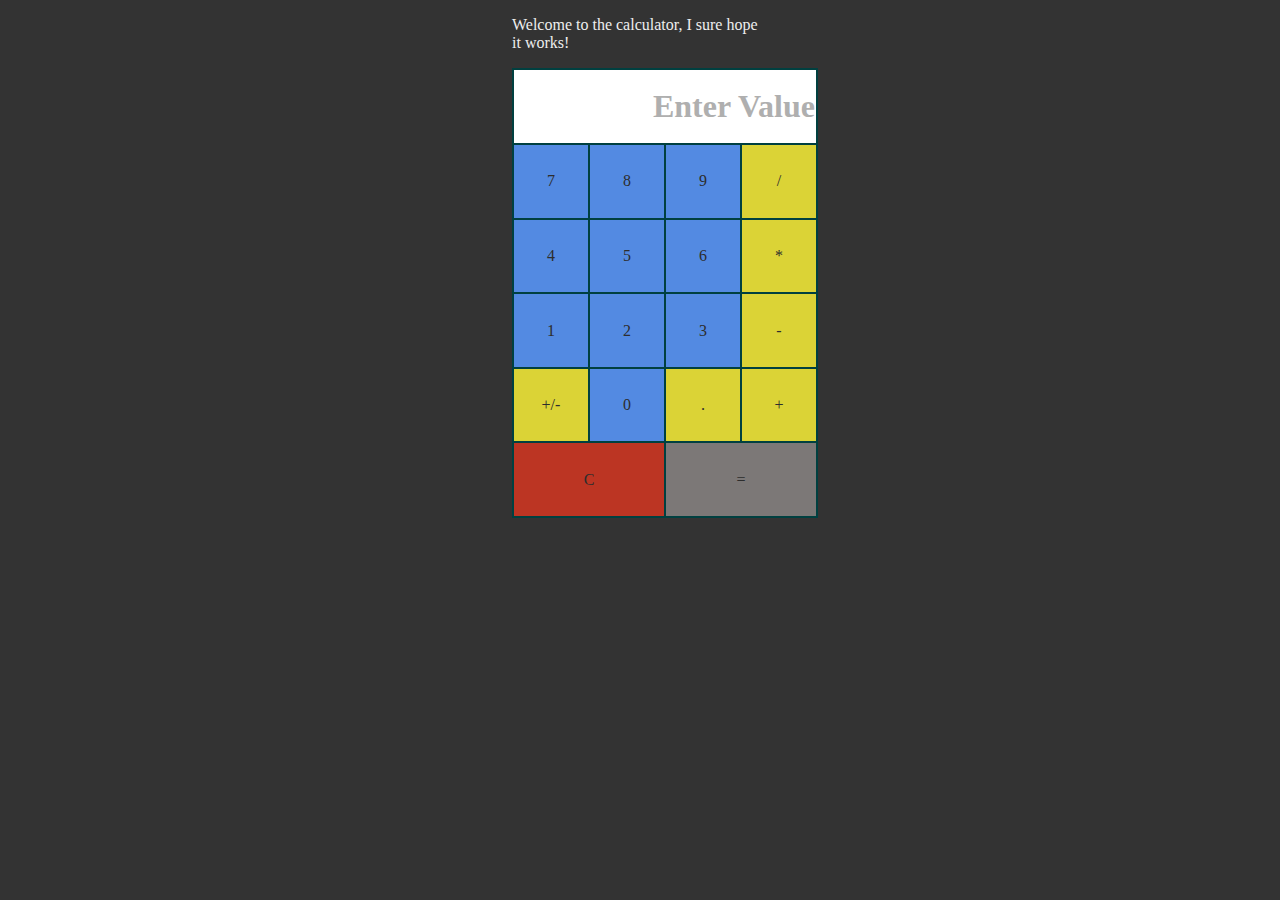
<file: calculator/index.html>
<!Doctype html>
<html>

	<head>
		<title>Calculator</title>
		<link href="css/styles.css" type="text/css" rel="stylesheet" />
	</head>
	
	<body>
		<p>
			Welcome to the calculator, I sure hope it works!
		</p>
		<table id="calc">
			<tr><th id="calcOut" colspan="4">Enter Value</th></tr>
			<tr>
				<td onclick="addToString('7')" class="numButton" id="button7">7</td>
				<td onclick="addToString('8')" class="numButton" id="button8">8</td>
				<td onclick="addToString('9')" class="numButton" id="button9">9</td>
				<td onclick="addOperator('/')" class="button" id="buttonDiv">/</td>
			</tr>
			<tr>
				<td onclick="addToString('4')" class="numButton" id="button4">4</td>
				<td onclick="addToString('5')" class="numButton" id="button5">5</td>
				<td onclick="addToString('6')" class="numButton" id="button6">6</td>
				<td onclick="addOperator('*')" class="button" id="buttonMult">*</td>
			</tr>
			<tr>
				<td onclick="addToString('1')" class="numButton" id="button1">1</td>
				<td onclick="addToString('2')" class="numButton" id="button2">2</td>
				<td onclick="addToString('3')" class="numButton" id="button3">3</td>
				<td onclick="addOperator('-')" class="button" id="buttonSub">-</td>
			</tr>
			<tr>
				<td onclick="flipSign()"class="button" id="buttonSFlip">+/-</td>
				<td onclick="addToString('0')" class="numButton" id="button0">0</td>
				<td onclick="addToString('.')" class="button" id="buttonDec">.</td>
				<td onclick="addOperator('+')" class="button" id="buttonAdd">+</td>
			</tr>
			<tr>
				<td onclick="clearString()" id="buttonClear" colspan="2">C</td>
				<td onclick="equate()"id="buttonEq" colspan="2">=</td>
			</tr>
		</table>
		
		<script>
			var calcString = "";
			var prevNum = "";
			var operator = "";
			var isNewEq = true;
			
			function addToString(str){
				if(isNewEq !== false && calcString.length <= 15){
					if(str !== "."){
					calcString = calcString + str;
					setOut();
					}
					else if (str === "." && calcString.indexOf(".") === -1){
						calcString = calcString + str;
						setOut();
					}
				}
			}
			function addOperator(oper){
				if(operator === "" && (calcString !== "" || isNewEq === false) && calcString !== "."){
					operator = oper;
					if(isNewEq === true){
					prevNum = calcString;}
					calcString = "";
					isNewEq = true;
					setOut();
				}
				else if (operator !== "" && calcString === "" && calcString !== "."){
					operator = oper;
					isNewEq = true;
					setOut();
				}
			}
			function setOut(){
				document.getElementById("calcOut").innerHTML = prevNum + 
					" " + operator + " " + calcString;
			}
			function clearString(){
				document.getElementById("calcOut").innerHTML = "Enter Value";
				calcString = "";
				operator = "";
				prevNum = "";
				isNewEq = true;
			}
			function flipSign(){
				if(calcString !== ""){
					calcString = calcString * -1;
					setOut();
				}
			}
			function equate(){
				var num1, num2, equated;
				if(calcString !== "" && operator !== "" && prevNum !== "" && calcString !== "."){
					num1 = Math.round(+prevNum * 1000000) / 1000000;
					num2 = Math.round(+calcString * 1000000) / 1000000;
					if(operator === "/"){
						equated = +num1 / +num2;
					}
					else if(operator === "*"){
						equated = +num1 * +num2;
					}
					else if(operator === "-"){
						equated = +num1 - +num2;
					}
					else if(operator === "+"){
						equated = +num1 + +num2;
					}
					calcString = "";
					operator = "";
					prevNum = equated;
					isNewEq = false;
					setOut();
				}
			}
		</script>
</html>
</file>
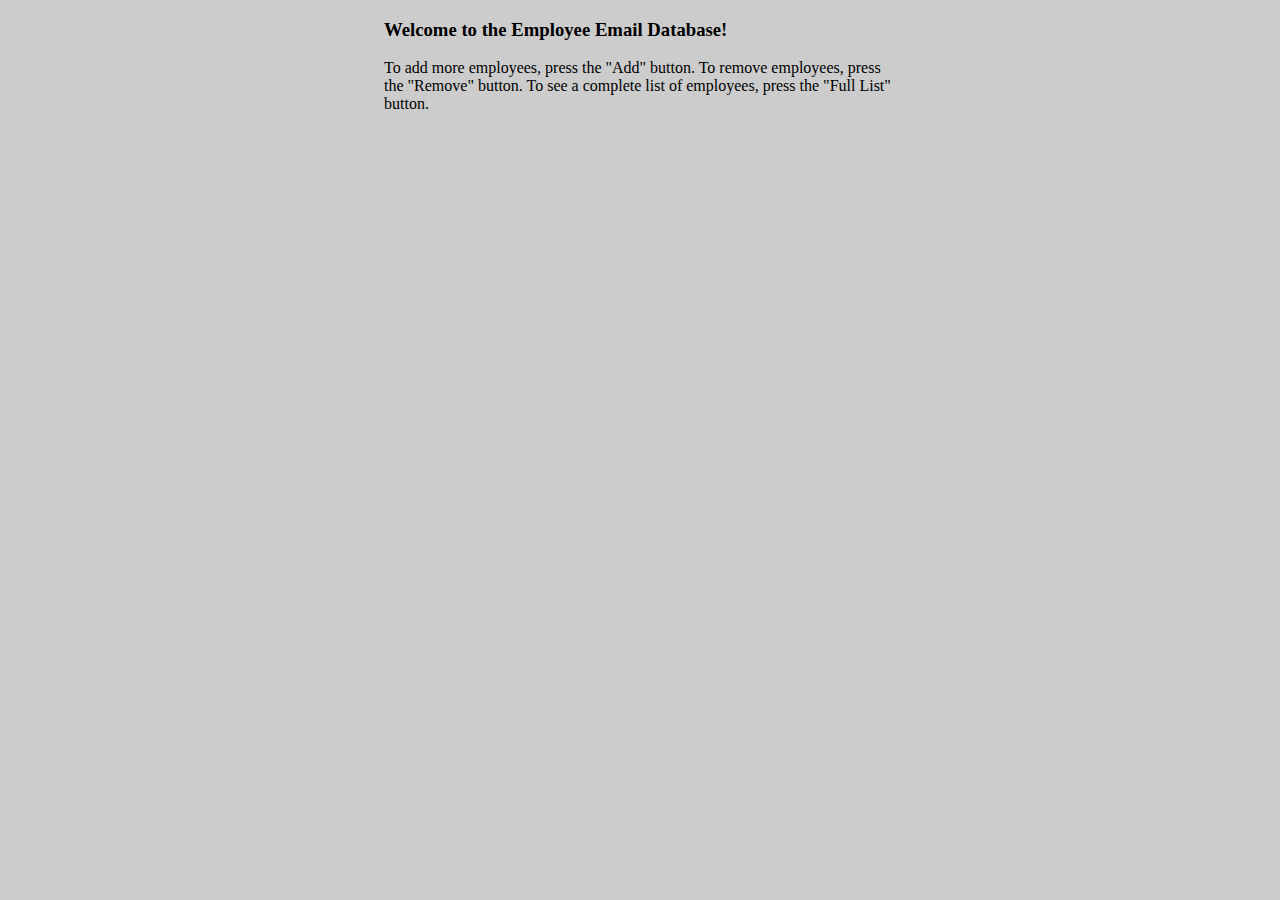
<file: employeeEmail/index.html>
<!Doctype html>
<html>
	<head>
		<title>Employee Email Home</title>
		<link href="css/styles.css" type="text/css" rel="stylesheet" />
	</head>
	<body>
		<div id="burgerBun">
			<h3 id="welcome">
				Welcome to the Employee Email Database!
			</h3>
			<p>
				To add more employees, press the "Add" button.  To remove employees, 
				press the "Remove" button.  To see a complete list of employees, 
				press the "Full List" button.
			</p>
		</div>
		
	</body>
</html>
</file>
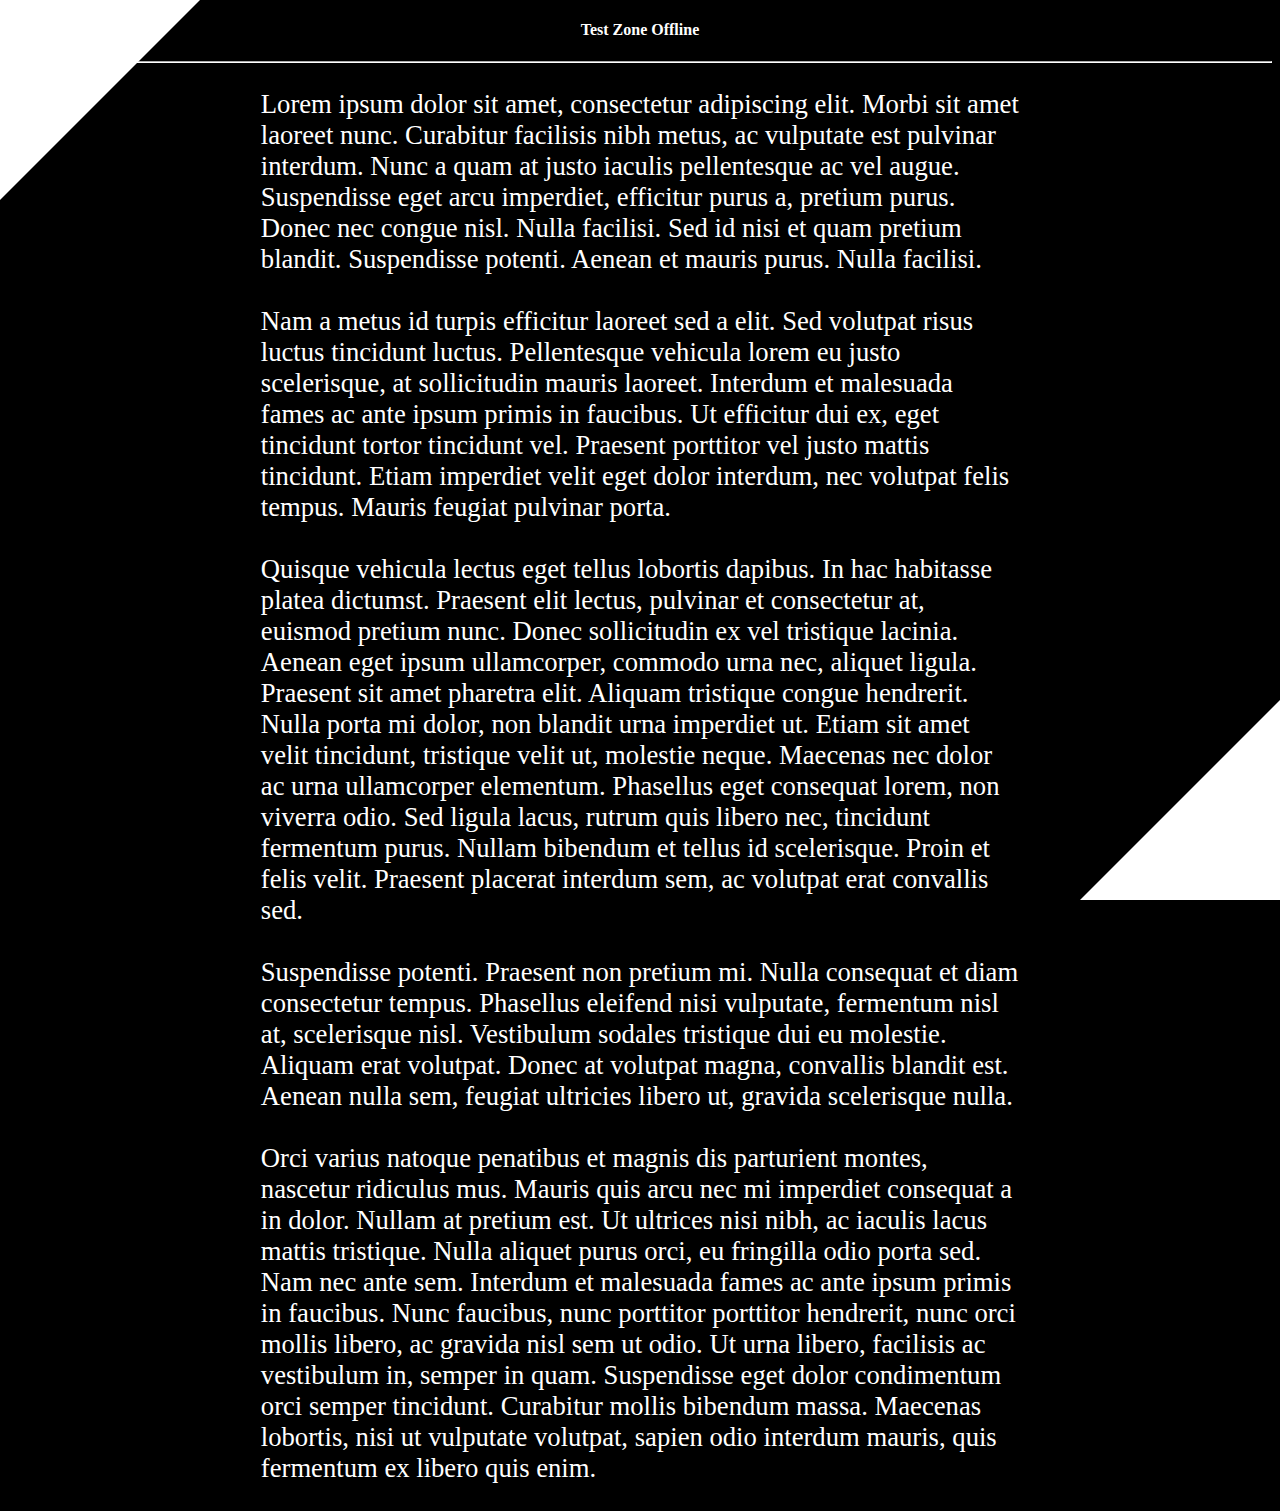
<file: thingsThatWontWork/index.html>
<!Doctype html>
<html>
	<head>
		<title>Things That Won't Work</title>
		<link href="css/styles.css" type="text/css" rel="stylesheet" />
	</head>
	<body>
		<h4 id="testZone">Test Zone Offline</h4>
		<hr />
		<div class="baseOffset">
		<p>
			Lorem ipsum dolor sit amet, consectetur adipiscing elit. 
			Morbi sit amet laoreet nunc. Curabitur facilisis nibh metus,
			ac vulputate est pulvinar interdum. Nunc a quam at justo
			iaculis pellentesque ac vel augue. Suspendisse eget arcu
			imperdiet, efficitur purus a, pretium purus. Donec nec 
			congue nisl. Nulla facilisi. Sed id nisi et quam pretium 
			blandit. Suspendisse potenti. Aenean et mauris purus. 
			Nulla facilisi.
			<br />
			<br />
			Nam a metus id turpis efficitur laoreet sed a elit. 
			Sed volutpat risus luctus tincidunt luctus. Pellentesque
			vehicula lorem eu justo scelerisque, at sollicitudin 
			mauris laoreet. Interdum et malesuada fames ac ante ipsum
			primis in faucibus. Ut efficitur dui ex, eget tincidunt
			tortor tincidunt vel. Praesent porttitor vel justo mattis
			tincidunt. Etiam imperdiet velit eget dolor interdum, 
			nec volutpat felis tempus. Mauris feugiat pulvinar porta.
			<br />
			<br />
			Quisque vehicula lectus eget tellus lobortis dapibus. 
			In hac habitasse platea dictumst. Praesent elit lectus,
			pulvinar et consectetur at, euismod pretium nunc. Donec
			sollicitudin ex vel tristique lacinia. Aenean eget ipsum
			ullamcorper, commodo urna nec, aliquet ligula. Praesent 
			sit amet pharetra elit. Aliquam tristique congue hendrerit.
			Nulla porta mi dolor, non blandit urna imperdiet ut. Etiam
			sit amet velit tincidunt, tristique velit ut, molestie neque.
			Maecenas nec dolor ac urna ullamcorper elementum. Phasellus
			eget consequat lorem, non viverra odio. Sed ligula lacus,
			rutrum quis libero nec, tincidunt fermentum purus. Nullam
			bibendum et tellus id scelerisque. Proin et felis velit. 
			Praesent placerat interdum sem, ac volutpat erat convallis 
			sed.
			<br />
			<br />
			Suspendisse potenti. Praesent non pretium mi. Nulla 
			consequat et diam consectetur tempus. Phasellus eleifend 
			nisi vulputate, fermentum nisl at, scelerisque nisl. 
			Vestibulum sodales tristique dui eu molestie. Aliquam erat
			volutpat. Donec at volutpat magna, convallis blandit est.
			Aenean nulla sem, feugiat ultricies libero ut, gravida 
			scelerisque nulla.
			<br />
			<br />
			Orci varius natoque penatibus et magnis dis parturient 
			montes, nascetur ridiculus mus. Mauris quis arcu nec mi
			imperdiet consequat a in dolor. Nullam at pretium est. Ut 
			ultrices nisi nibh, ac iaculis lacus mattis tristique. Nulla
			aliquet purus orci, eu fringilla odio porta sed. Nam nec ante
			sem. Interdum et malesuada fames ac ante ipsum primis in 
			faucibus. Nunc faucibus, nunc porttitor porttitor hendrerit,
			nunc orci mollis libero, ac gravida nisl sem ut odio. Ut urna
			libero, facilisis ac vestibulum in, semper in quam. Suspendisse
			eget dolor condimentum orci semper tincidunt. Curabitur mollis
			bibendum massa. Maecenas lobortis, nisi ut vulputate volutpat,
			sapien odio interdum mauris, quis fermentum ex libero quis enim.
		</p>
		</div>
		<div id="topTriangle"></div>
		<div id="bottomTriangle"></div>
	</body>
	
	<script>
			
			window.addEventListener("scroll", function(){
				var scrollTop, w = window, d = document;
				var scrollTop = w.pageYOffset || (d.documentElement || d.body.parentNode || d.body).scrollTop;
				document.getElementById("testZone").innerHTML = Math.round(scrollTop);
				if( scrollTop >= 0 && scrollTop < 60){
					document.getElementById("topTriangle").style.top = (0 - Math.round(scrollTop)) + "px";
					document.getElementById("topTriangle").style.left = (0 - Math.round(scrollTop)) + "px";
					document.getElementById("bottomTriangle").style.bottom = (0 - Math.round(scrollTop)) + "px";
					document.getElementById("bottomTriangle").style.right = (0 - Math.round(scrollTop)) + "px";
				}
				else if( scrollTop >= 60){
				
				}
			}, false)
			
		</script>
</html>
</file>
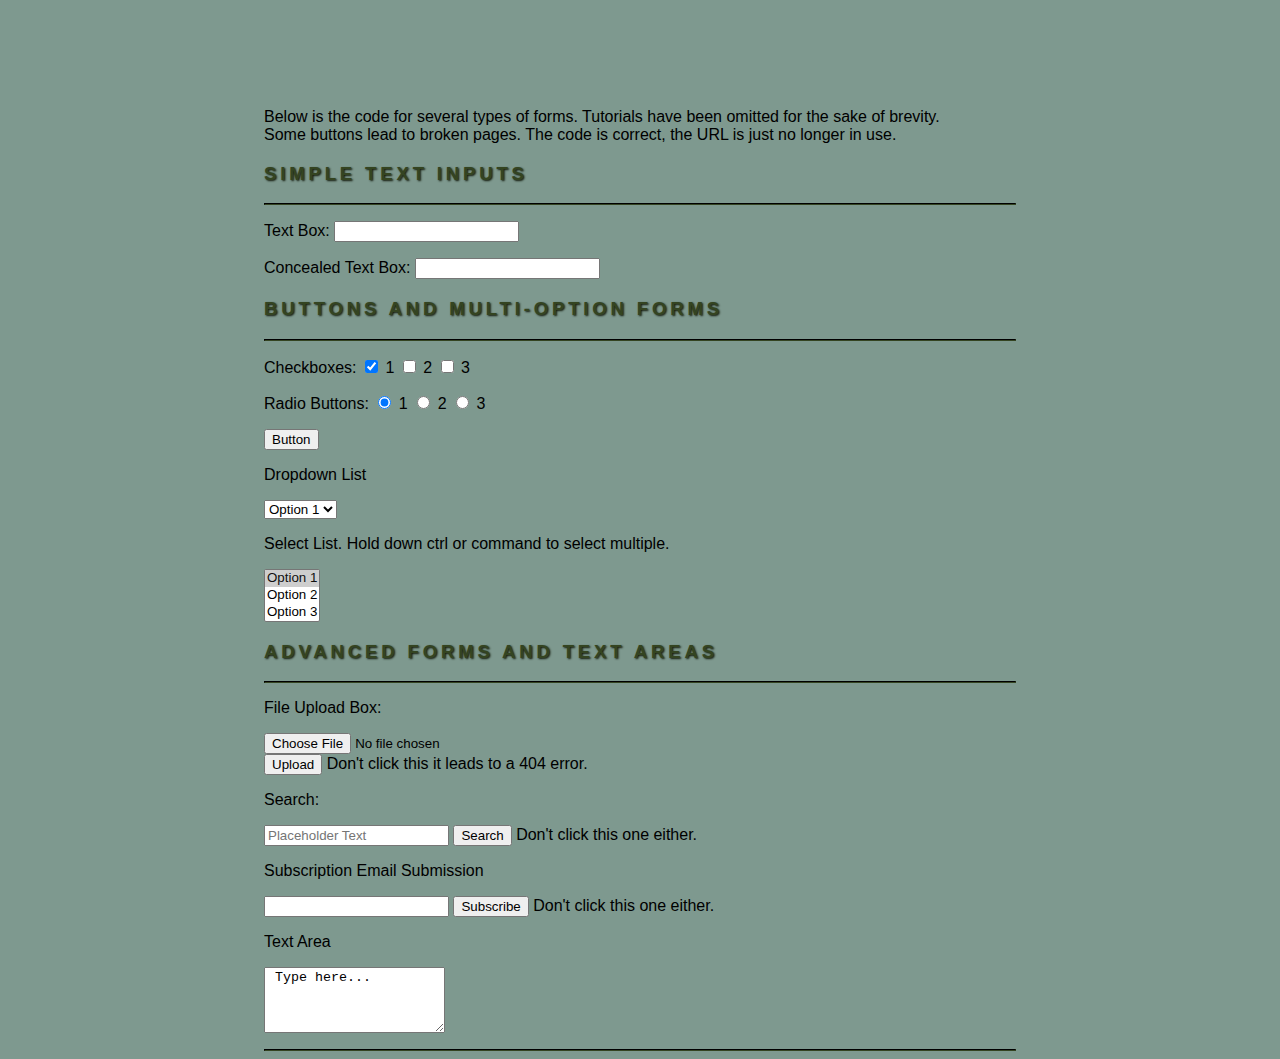
<file: referenceProject/formExamples.html>
<html>
	<head>
		<title>Form Examples</title>
		<link href="css/styles.css" type="text/css" rel="stylesheet" />
	</head>
	<body>
		<p> Below is the code for several types of forms.  Tutorials have been omitted for the sake of brevity. <br />
			Some buttons lead to broken pages. The code is correct, the URL is just no longer in use.
			<h3>Simple text inputs</h3>
			
			<hr />
			
			<form action="http://www.example.com/login.php">
				<p> Text Box:
					<input type="text" name="username" maxlength="24" />
				</p>
			</form>
			
			<form action="http://www.example.com/login.php">
				<p> Concealed Text Box:
					<input type="password" name="password" maxlength="16" />
				</p>
			</form>
			
			<h3>Buttons and multi-option forms</h3>
			<hr />
			
			<form action="http://www.example.com/profile.php">
				<p> Checkboxes:
					<input type="checkbox" name="cBox" value="1" checked="checked"/> 1
					<input type="checkbox" name="cBox" value="2"/> 2
					<input type="checkbox" name="cBox" value="3"/> 3
				</p>
			</form>
			
			<form action="http://www.example.com/profile.php">
				<p> Radio Buttons:
					<input type="radio" name="rButtons" value="1" checked="checked"/> 1
					<input type="radio" name="rButtons" value="2"/> 2
					<input type="radio" name="rButtons" value="3"/> 3
				</p>
			</form>
			
			<form action="http://www.example.com/add.php">
				<button alt="add" width="10" height="10" >Button</button>
				<input type="hidden" name="button" value="Button" />
			</form>
			
			<form action="http://www.example.com/profile.php">
				<p>Dropdown List</p>
				<select name="options">
					<option value="option1" selected="selected">Option 1</option>
					<option value="option2">Option 2</option>
					<option value="option3">Option 3</option>
				</select>
			</form>
			
			<form action="http://www.example.com/profile.php">
				<p>Select List. Hold down ctrl or command to select multiple.</p>
				<select name="options" size="3" multiple="multiple">
					<option value="option1" selected="selected">Option 1</option>
					<option value="option2">Option 2</option>
					<option value="option3">Option 3</option>
				</select>
			</form>	
			
			<h3>Advanced forms and Text Areas</h3>
			<hr />
			
			<form action="http://www.example.com/upload.php" method="post">
				<p> File Upload Box: </p>
				<input type="file" name="fileUpload" value="3"/> <br />
				<input type="submit" value="Upload"/> Don't click this it leads to a 404 error.
			</form>
			
			<!-- This search code only works with HTML5, so it may not work with some browsers-->
			<form action="http://www.example.com/search.php">
				<p> Search: </p>
				<input type="search" name="search" placeholder="Placeholder Text" />
				<input type="submit" value="Search" /> Don't click this one either.
			</form>
			
			<form action="http://www.example.com/subscribe.php">
				<p> Subscription Email Submission </p>
				<input type="text" name="email"/>
				<input type="submit" name="subscribe" value="Subscribe" /> Don't click this one either.
			</form>		
			
			<form action="http://www.example.com/comments.php">
				<p> Text Area </p>
					<textarea name="textarea" cols="20" rows="4" /> Type here... </textarea>
			</form>
		</p>
		<hr />
	</body>
</html>
</file>
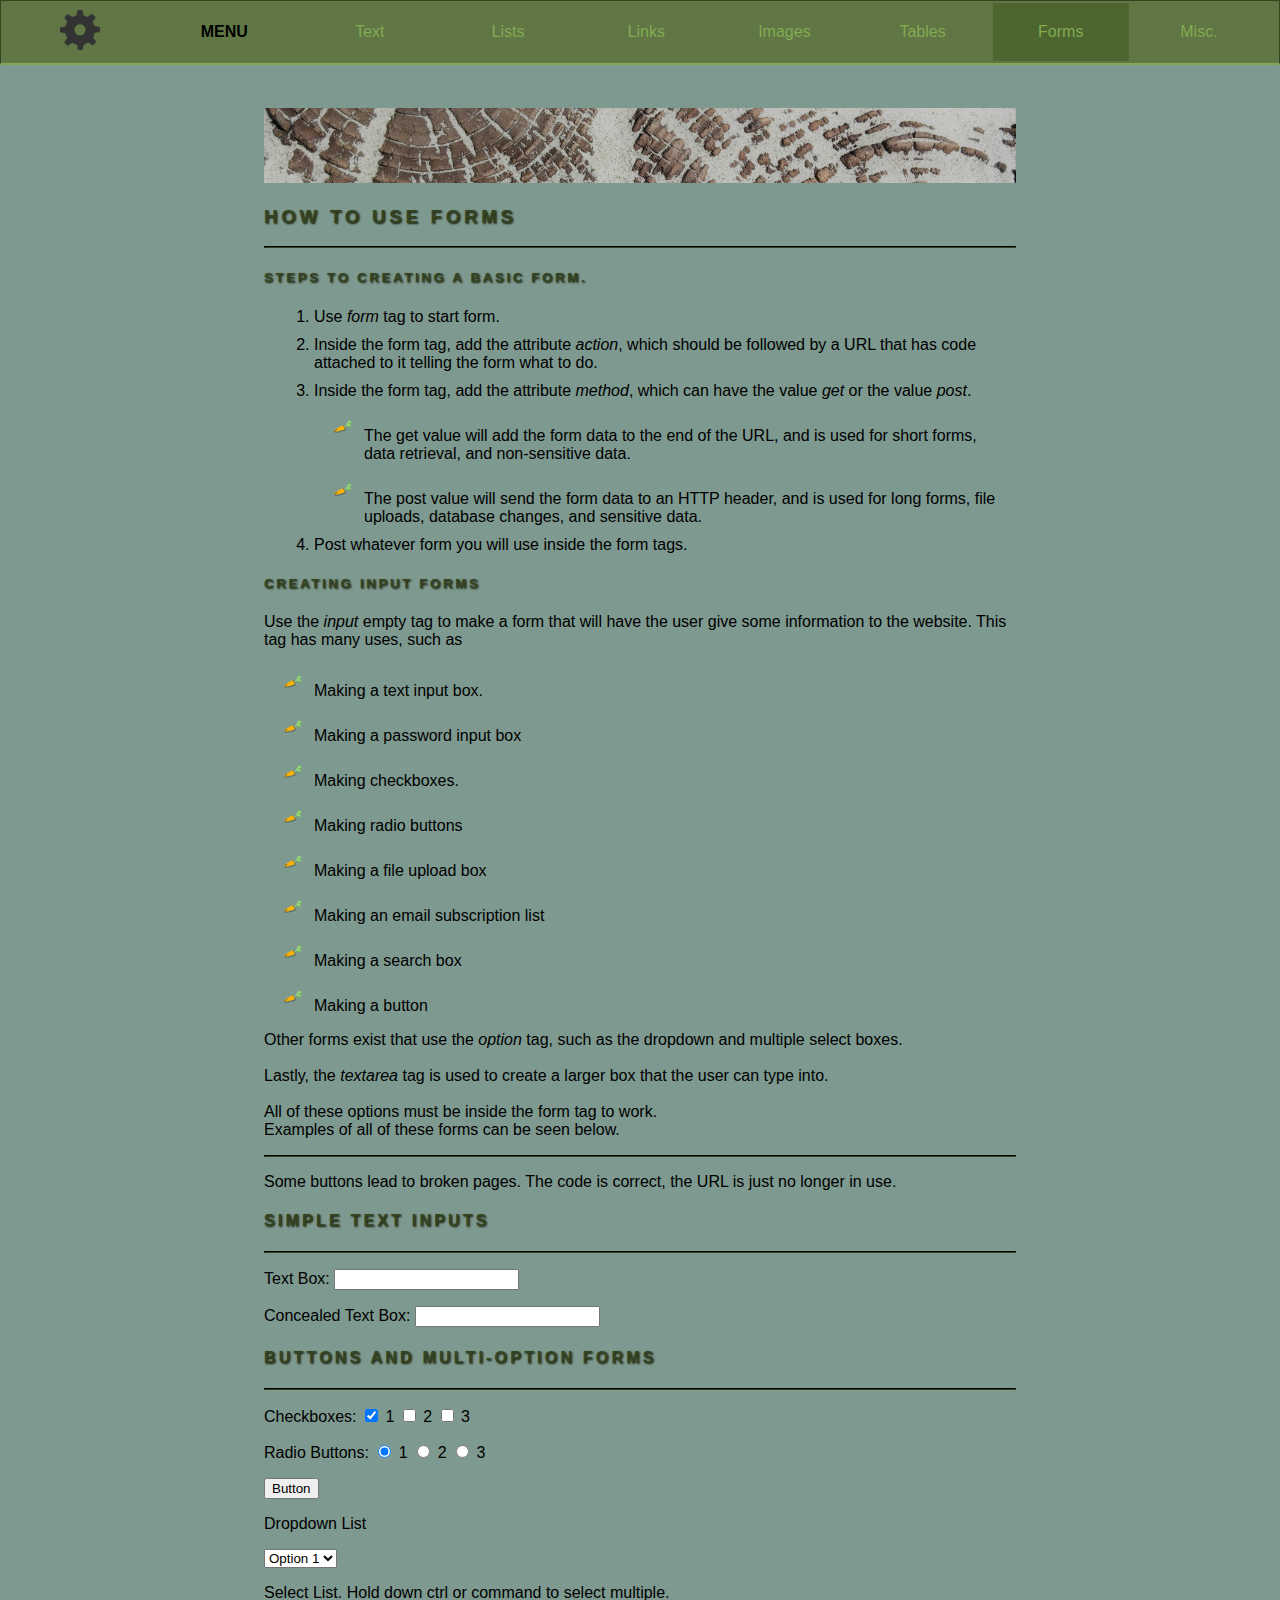
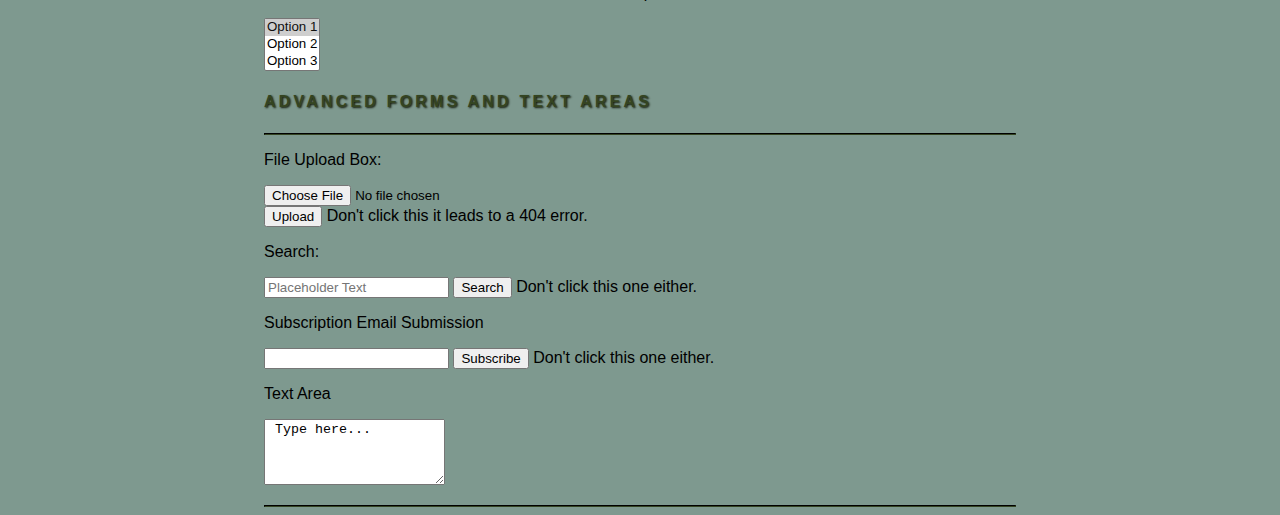
<file: referenceProject/forms.html>
<!Doctype html>
<html>
	<!-- The doctype above tells the browser what version of html or xml it is written in. It MUST be the first thing written in the document with nothing else before it -->
	<!-- The html tag tells the page that everything inside of it is in html format -->
	<head>
		<!-- The head tag controls what is in the WEB PAGE header (not elements within the web page) -->
		<title> Forms </title>
		<meta name="description" content="The description meta tag gives a 155 character description of the site (This page is a reference guide for HTML)" />
		<meta name="keywords" content="tags, separated, by, commas, no, longer, used, for, search, engines, anymore" />
		<meta name="robots" content="noindex" /> <!-- This part indicates whether the page should be added to search engines.  noindex means no part of the site be included, 
													  nofollow means that other pages on the website can be included, just not this one.-->
		<meta http-equiv="author" content="Forrest Townsend" /> <!-- Just shows author's name. -->
		<meta http-equiv="pragma" content="no-cache" /> <!-- This tells the browser whether or not to cache the information or not, speeding up later visits to the site. -->
		<!-- The head tag is also where you store the link to the CSS file you want to use, which is encapsulated by the /link/ empty tag.-->
		<link href="css/styles.css" type="text/css" rel="stylesheet" />
		
	</head>
	
	<body>	
		<img id="woodStrip" src="images/woodenStrip.png" alt="A close up of the weathered rings of a stump."/>
		<p id="top">
			<table id="tableOfContents">
					<tr>
						<th><img id="gearPic" src="images/gear.png" alt="A gear." title="menu logo." width="40" height="40" /></th>
						<th>Menu</th>
						<td id="toc1"><a href="QuickRef.html">Text</a></td>					
						<td id="toc2"><a href="lists.html">Lists</a></td>					
						<td id="toc3"><a href="links.html">Links</a></td>						
						<td id="toc4"><a href="images.html">Images</a></td>
						<td id="toc5"><a href="tables.html">Tables</a></td>
						<td id="toc6" class="currentPage"><a href="forms.html">Forms</a></td>
						<td id="toc7"><a href="misc.html">Misc.</a></td>
					</tr>
			</table>
		</p>
	
		
		
		<h3 id="forms">How to use forms</h3>
		<hr />
		<p>
			<h5>Steps to creating a basic form.</h5>
			
			<ol>
				<li> Use <i>form</i> tag to start form.</li>
				<li> Inside the form tag, add the attribute <i>action</i>, which should be followed by a URL that has code attached to it telling the 
					 form what to do.</li>
				<li> Inside the form tag, add the attribute <i>method</i>, which can have the value <i>get</i> or the value <i>post</i>.
					<ul>
						<li>The get value will add the form data to the end of the URL, and is used for short forms, data retrieval, and non-sensitive data.</li>
						<li>The post value will send the form data to an HTTP header, and is used for long forms, file uploads, database changes, 
							and sensitive data.</li>
					</ul></li>
				<li>Post whatever form you will use inside the form tags.</li>
			</ol>
		</p>
		
		<p>
			<h5>Creating input forms</h5>
			Use the <i>input</i> empty tag to make a form that will have the user give some information to the website. 
			This tag has many uses, such as
			<ul>
				<li>Making a text input box.</li>
				<li>Making a password input box</li>
				<li>Making checkboxes.</li>
				<li>Making radio buttons</li>
				<li>Making a file upload box</li>
				<li>Making an email subscription list</li>
				<li>Making a search box</li>
				<li>Making a button</li>
			</ul>
			Other forms exist that use the <i>option</i> tag, such as the dropdown and multiple select boxes. <br />
			<br />
			Lastly, the <i>textarea</i> tag is used to create a larger box that the user can type into.<br />
			<br />
			All of these options must be inside the form tag to work.<br />
			Examples of all of these forms can be seen below.
		</p>
		<hr />
			<p>Some buttons lead to broken pages. The code is correct, the URL is just no longer in use.</p>
			<h4>Simple text inputs</h4>
			
			<hr />
			
			<form action="http://www.example.com/login.php">
				<p> Text Box:
					<input type="text" name="username" maxlength="24" />
				</p>
			</form>
			
			<form action="http://www.example.com/login.php">
				<p> Concealed Text Box:
					<input type="password" name="password" maxlength="16" />
				</p>
			</form>
			
			<h4>Buttons and multi-option forms</h4>
			<hr />
			
			<form action="http://www.example.com/profile.php">
				<p> Checkboxes:
					<input type="checkbox" name="cBox" value="1" checked="checked"/> 1
					<input type="checkbox" name="cBox" value="2"/> 2
					<input type="checkbox" name="cBox" value="3"/> 3
				</p>
			</form>
			
			<form action="http://www.example.com/profile.php">
				<p> Radio Buttons:
					<input type="radio" name="rButtons" value="1" checked="checked"/> 1
					<input type="radio" name="rButtons" value="2"/> 2
					<input type="radio" name="rButtons" value="3"/> 3
				</p>
			</form>
			
			<form action="http://www.example.com/add.php">
				<button alt="add" width="10" height="10" >Button</button>
				<input type="hidden" name="button" value="Button" />
			</form>
			
			<form action="http://www.example.com/profile.php">
				<p>Dropdown List</p>
				<select name="options">
					<option value="option1" selected="selected">Option 1</option>
					<option value="option2">Option 2</option>
					<option value="option3">Option 3</option>
				</select>
			</form>
			
			<form action="http://www.example.com/profile.php">
				<p>Select List. Hold down ctrl or command to select multiple.</p>
				<select name="options" size="3" multiple="multiple">
					<option value="option1" selected="selected">Option 1</option>
					<option value="option2">Option 2</option>
					<option value="option3">Option 3</option>
				</select>
			</form>	
			
			<h4>Advanced forms and Text Areas</h4>
			<hr />
			
			<form action="http://www.example.com/upload.php" method="post">
				<p> File Upload Box: </p>
				<input type="file" name="fileUpload" value="3"/> <br />
				<input type="submit" value="Upload"/> Don't click this it leads to a 404 error.
			</form>
			
			<!-- This search code only works with HTML5, so it may not work with some browsers-->
			<form action="http://www.example.com/search.php">
				<p> Search: </p>
				<input type="search" name="search" placeholder="Placeholder Text" />
				<input type="submit" value="Search" /> Don't click this one either.
			</form>
			
			<form action="http://www.example.com/subscribe.php">
				<p> Subscription Email Submission </p>
				<input type="text" name="email"/>
				<input type="submit" name="subscribe" value="Subscribe" /> Don't click this one either.
			</form>		
			
			<form action="http://www.example.com/comments.php">
				<p> Text Area </p>
					<textarea name="textarea" cols="20" rows="4" /> Type here... </textarea>
			</form>
		</p>
		
		<hr />
		
	</body>
</html>
</file>
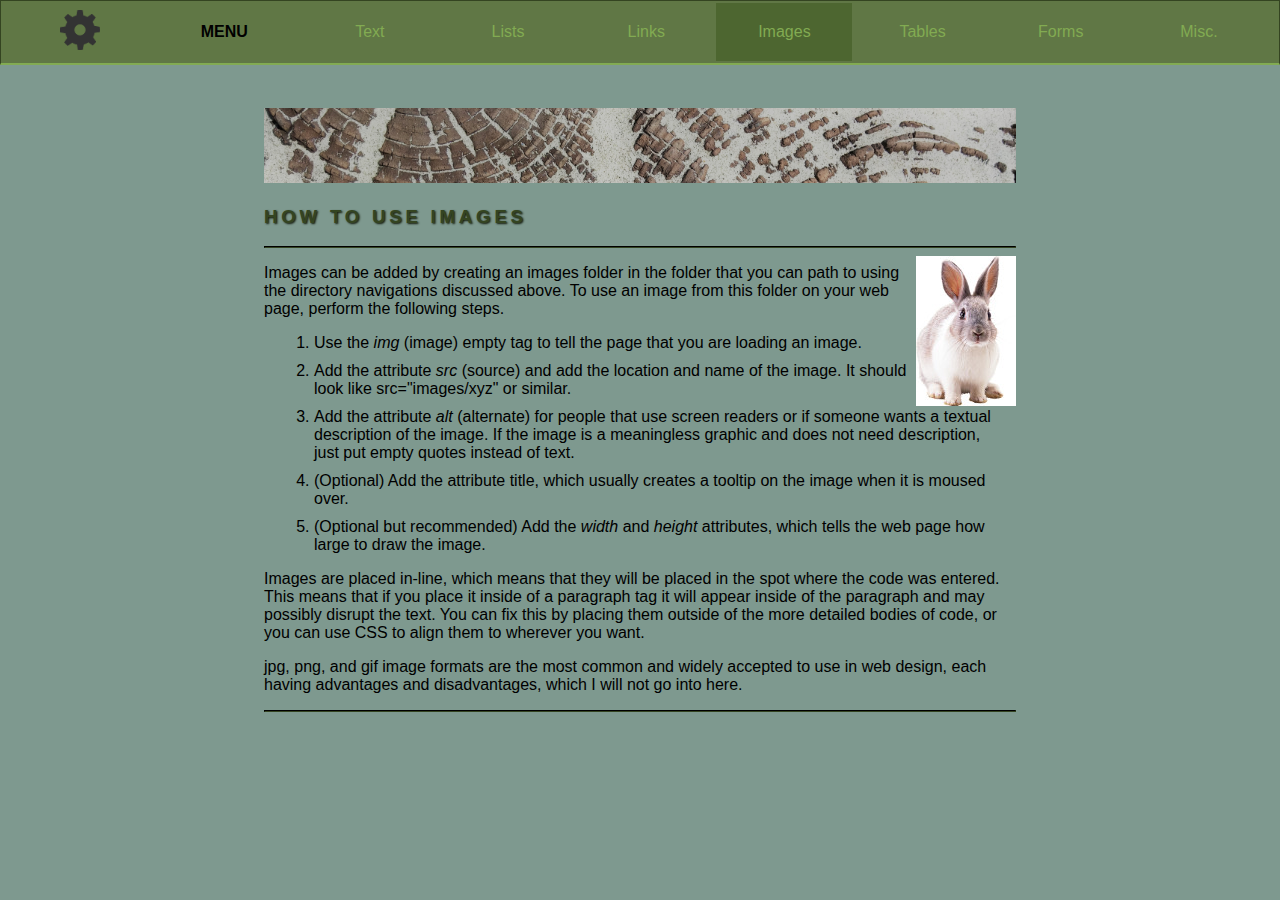
<file: referenceProject/images.html>
<!Doctype html>
<html>
	<!-- The doctype above tells the browser what version of html or xml it is written in. It MUST be the first thing written in the document with nothing else before it -->
	<!-- The html tag tells the page that everything inside of it is in html format -->
	<head>
		<!-- The head tag controls what is in the WEB PAGE header (not elements within the web page) -->
		<title> Images </title>
		<meta name="description" content="The description meta tag gives a 155 character description of the site (This page is a reference guide for HTML)" />
		<meta name="keywords" content="tags, separated, by, commas, no, longer, used, for, search, engines, anymore" />
		<meta name="robots" content="noindex" /> <!-- This part indicates whether the page should be added to search engines.  noindex means no part of the site be included, 
													  nofollow means that other pages on the website can be included, just not this one.-->
		<meta http-equiv="author" content="Forrest Townsend" /> <!-- Just shows author's name. -->
		<meta http-equiv="pragma" content="no-cache" /> <!-- This tells the browser whether or not to cache the information or not, speeding up later visits to the site. -->
		<!-- The head tag is also where you store the link to the CSS file you want to use, which is encapsulated by the /link/ empty tag.-->
		<link href="css/styles.css" type="text/css" rel="stylesheet" />
		
	</head>
	
	<body>	
		<img id="woodStrip" src="images/woodenStrip.png" alt="A close up of the weathered rings of a stump."/>
		<p id="top">
			<table id="tableOfContents">
					<tr>
						<th><img id="gearPic" src="images/gear.png" alt="A gear." title="menu logo." width="40" height="40" /></th>
						<th>Menu</th>
						<td id="toc1"><a href="QuickRef.html">Text</a></td>					
						<td id="toc2"><a href="lists.html">Lists</a></td>					
						<td id="toc3"><a href="links.html">Links</a></td>						
						<td id="toc4" class="currentPage"><a href="images.html">Images</a></td>
						<td id="toc5"><a href="tables.html">Tables</a></td>
						<td id="toc6"><a href="forms.html">Forms</a></td>
						<td id="toc7"><a href="misc.html">Misc.</a></td>
					</tr>
			</table>
		</p>
		
		<h3 id="images"> How to use images </h3>
		<hr />
		
		<img id="rabbitPic" src="images/rabbit.jpg" alt="A rabbit" title="Nibbles" width="100" height="150" />
		<p> Images can be added by creating an images folder in the folder that you can path to using the directory navigations discussed above.
			To use an image from this folder on your web page, perform the following steps.
			<ol>
				<li> Use the <i>img</i> (image) empty tag to tell the page that you are loading an image. </li>
				<li> Add the attribute <i>src</i> (source) and add the location and name of the image. It should look like src="images/xyz" or similar. </li>
				<li> Add the attribute <i>alt</i> (alternate) for people that use screen readers or if someone wants a textual description of the image. 
					 If the image is a meaningless graphic and does not need description, just put empty quotes instead of text.</li>
				<li> (Optional) Add the attribute </i>title</i>, which usually creates a tooltip on the image when it is moused over. </li>
				<li> (Optional but recommended) Add the <i>width</i> and <i>height</i> attributes, which tells the web page how large to draw the image. </li>
			</ol>
			
			Images are placed in-line, which means that they will be placed in the spot where the code was entered. This means that if you place it 
			inside of a paragraph tag it will appear inside of the paragraph and may possibly disrupt the text.  You can fix this by placing them 
			outside of the more detailed bodies of code, or you can use CSS to align them to wherever you want. 
		</p>
			
		<p> jpg, png, and gif image formats are the most common and widely accepted to use in web design, each having advantages and disadvantages, 
			which I will not go into here.
		</p>
		
		<hr />
	</body>
</html>
</file>
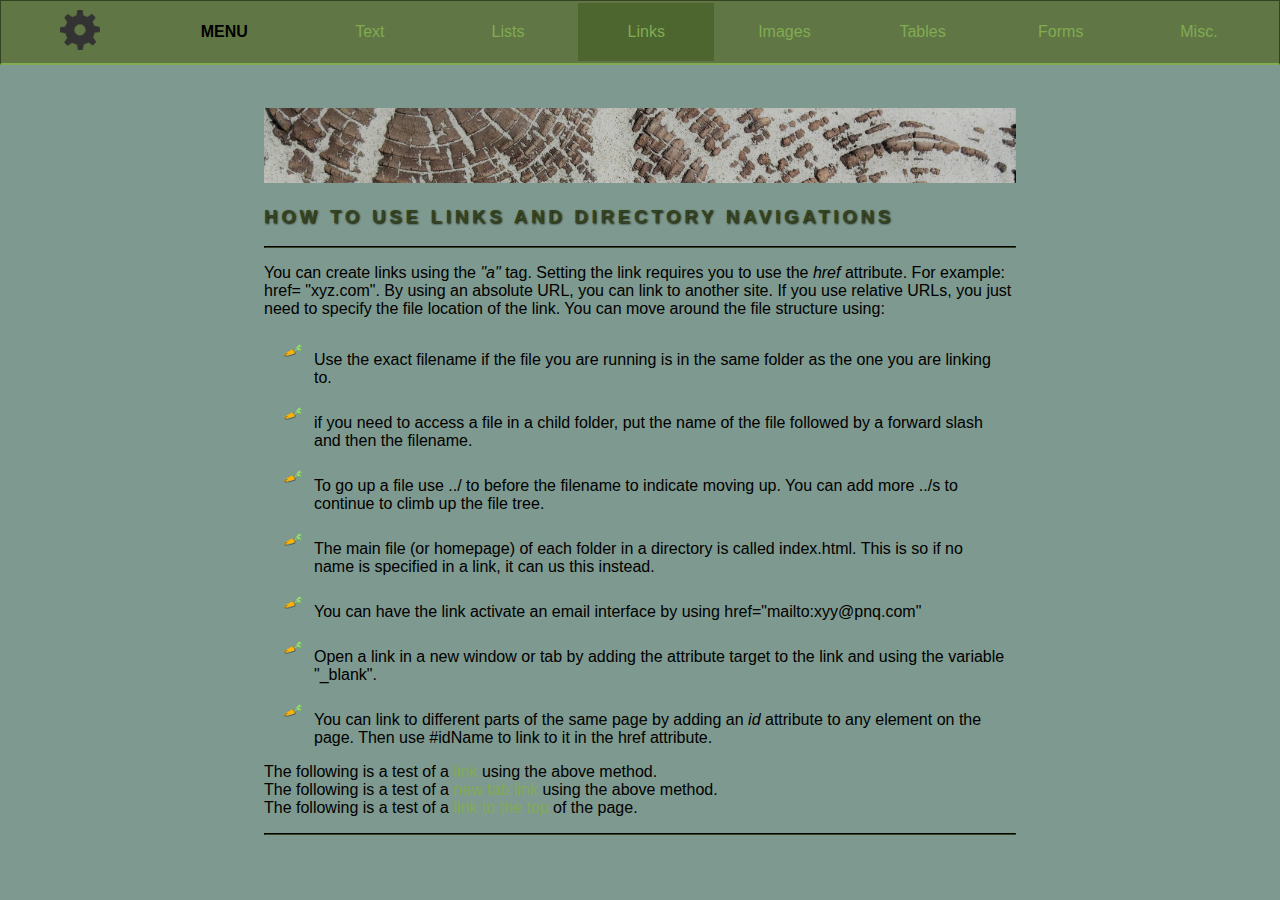
<file: referenceProject/links.html>
<!Doctype html>
<html>
	<!-- The doctype above tells the browser what version of html or xml it is written in. It MUST be the first thing written in the document with nothing else before it -->
	<!-- The html tag tells the page that everything inside of it is in html format -->
	<head>
		<!-- The head tag controls what is in the WEB PAGE header (not elements within the web page) -->
		<title> Links </title>
		<meta name="description" content="The description meta tag gives a 155 character description of the site (This page is a reference guide for HTML)" />
		<meta name="keywords" content="tags, separated, by, commas, no, longer, used, for, search, engines, anymore" />
		<meta name="robots" content="noindex" /> <!-- This part indicates whether the page should be added to search engines.  noindex means no part of the site be included, 
													  nofollow means that other pages on the website can be included, just not this one.-->
		<meta http-equiv="author" content="Forrest Townsend" /> <!-- Just shows author's name. -->
		<meta http-equiv="pragma" content="no-cache" /> <!-- This tells the browser whether or not to cache the information or not, speeding up later visits to the site. -->
		<!-- The head tag is also where you store the link to the CSS file you want to use, which is encapsulated by the /link/ empty tag.-->
		<link href="css/styles.css" type="text/css" rel="stylesheet" />
		
	</head>
	
	<body>	
		<img id="woodStrip" src="images/woodenStrip.png" alt="A close up of the weathered rings of a stump."/>
		<p id="top">
			<table id="tableOfContents">
					<tr>
						<th><img id="gearPic" src="images/gear.png" alt="A gear." title="menu logo." width="40" height="40" /></th>
						<th>Menu</th>
						<td id="toc1"><a href="QuickRef.html">Text</a></td>					
						<td id="toc2"><a href="lists.html">Lists</a></td>					
						<td id="toc3" class="currentPage"><a href="links.html">Links</a></td>						
						<td id="toc4"><a href="images.html">Images</a></td>
						<td id="toc5"><a href="tables.html">Tables</a></td>
						<td id="toc6"><a href="forms.html">Forms</a></td>
						<td id="toc7"><a href="misc.html">Misc.</a></td>
					</tr>
			</table>
			
		</p>
		
		<h3 id="links"> How to use links and directory navigations</h3>
		<hr />
		
		
		<p> You can create links using the <i>"a"</i> tag.  Setting the link requires you to use the <i>href</i> attribute. 
			For example: href= "xyz.com".  By using an absolute URL, you can link to another site.  If you use relative URLs, 
			you just need to specify the file location of the link.  You can move around the file structure using: 
			<ul>
				<li> Use the exact filename if the file you are running is in the same folder as the one you are linking to. </li>
				<li> if you need to access a file in a child folder, put the name of the file followed by a forward slash and then the filename. </li>
				<li> To go up a file use ../ to before the filename to indicate moving up.  You can add more ../s to continue to climb up the file tree. </li>
				<li> The main file (or homepage) of each folder in a directory is called index.html. This is so if no name is specified in a link, it can us this instead.  </li>
				<li> You can have the link activate an email interface by using href="mailto:xyy@pnq.com" </li>
				<li> Open a link in a new window or tab by adding the attribute target to the link and using the variable "_blank".</li>
				<li> You can link to different parts of the same page by adding an <i>id</i> attribute to any element on the page. 
					 Then use #idName to link to it in the href attribute. </li>
			</ul>
			
		The following is a test of a <a href="testlink.html">link</a> using the above method. <br />
		The following is a test of a <a href="testlink.html" target="_blank">new tab link</a> using the above method. <br />
		The following is a test of a <a href="#top">link to the top</a> of the page.
		</p>
			
		<hr />
	</body>

</html>
</file>
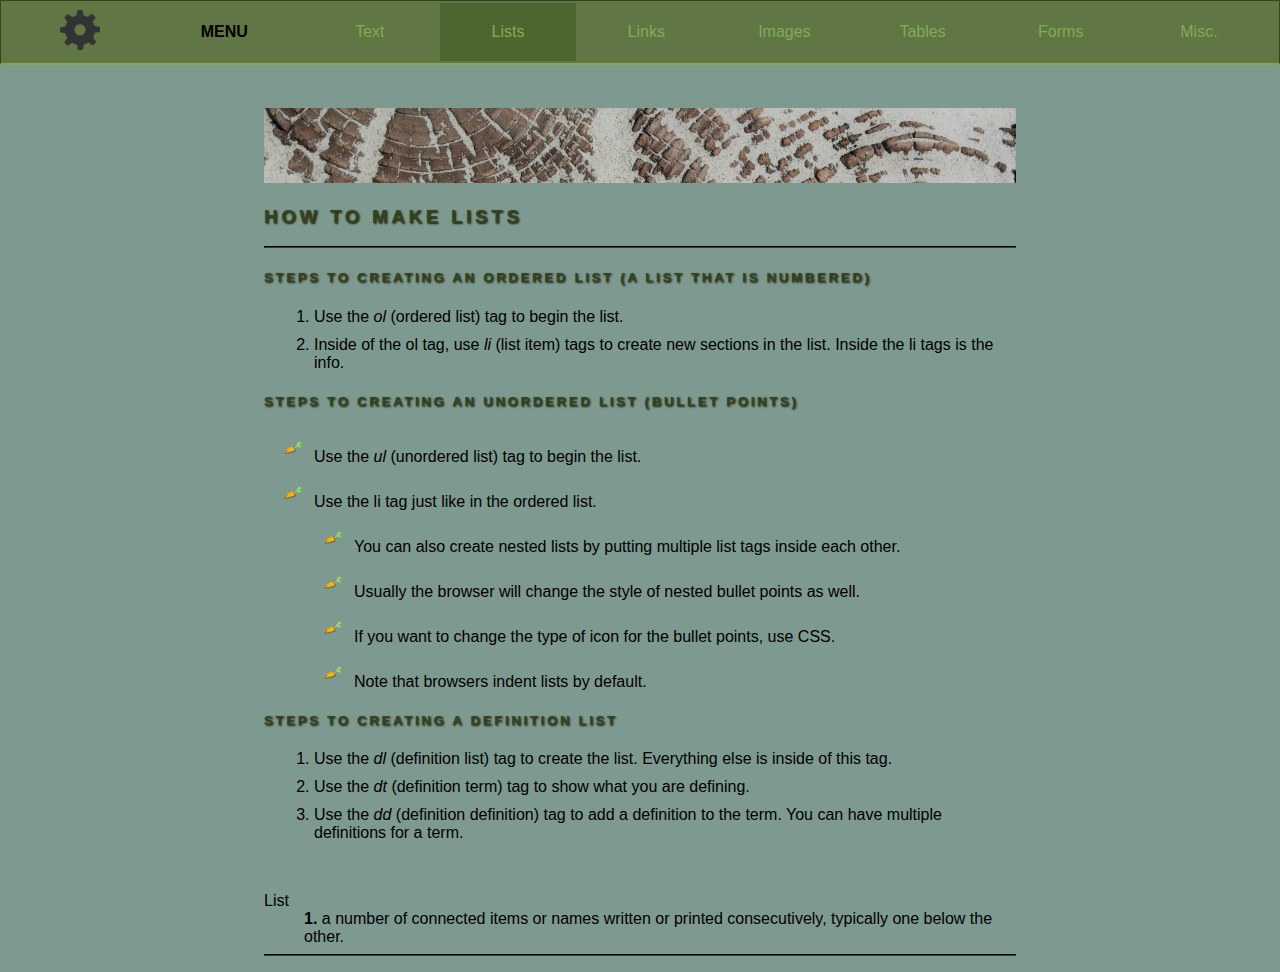
<file: referenceProject/lists.html>
<!Doctype html>
<html>
	<!-- The doctype above tells the browser what version of html or xml it is written in. It MUST be the first thing written in the document with nothing else before it -->
	<!-- The html tag tells the page that everything inside of it is in html format -->
	<head>
		<!-- The head tag controls what is in the WEB PAGE header (not elements within the web page) -->
		<title> Lists </title>
		<meta name="description" content="The description meta tag gives a 155 character description of the site (This page is a reference guide for HTML)" />
		<meta name="keywords" content="tags, separated, by, commas, no, longer, used, for, search, engines, anymore" />
		<meta name="robots" content="noindex" /> <!-- This part indicates whether the page should be added to search engines.  noindex means no part of the site be included, 
													  nofollow means that other pages on the website can be included, just not this one.-->
		<meta http-equiv="author" content="Forrest Townsend" /> <!-- Just shows author's name. -->
		<meta http-equiv="pragma" content="no-cache" /> <!-- This tells the browser whether or not to cache the information or not, speeding up later visits to the site. -->
		<!-- The head tag is also where you store the link to the CSS file you want to use, which is encapsulated by the /link/ empty tag.-->
		<link href="css/styles.css" type="text/css" rel="stylesheet" />
		
	</head>
	
	<body>	
		<img id="woodStrip" src="images/woodenStrip.png" alt="A close up of the weathered rings of a stump."/>
		<p id="top">
			<table id="tableOfContents">
					<tr>
						<th><img id="gearPic" src="images/gear.png" alt="A gear." title="menu logo." width="40" height="40" /></th>
						<th>Menu</th>
						<td id="toc1"><a href="QuickRef.html">Text</a></td>					
						<td id="toc2" class="currentPage"><a href="lists.html">Lists</a></td>					
						<td id="toc3"><a href="links.html">Links</a></td>						
						<td id="toc4"><a href="images.html">Images</a></td>
						<td id="toc5"><a href="tables.html">Tables</a></td>
						<td id="toc6"><a href="forms.html">Forms</a></td>
						<td id="toc7"><a href="misc.html">Misc.</a></td>
					</tr>
			</table>
		<h3 id="lists"> How to make lists </h3>
		<hr />
		
		<h5> Steps to creating an ordered list (a list that is numbered) </h5>
		<ol>
			<li> Use the <i>ol</i> (ordered list) tag to begin the list. </li>
			<li> Inside of the ol tag, use <i>li</i> (list item) tags to create new sections in the list. Inside the li tags is the info.</li>
		</ol>
		
		<h5> Steps to creating an unordered list (bullet points) </h5>
		<ul>
			<li> Use the <i>ul</i> (unordered list) tag to begin the list. </li>
			<li> Use the li tag just like in the ordered list. </li>
			<ul>
				<li> You can also create nested lists by putting multiple list tags inside each other. </li>
				<li> Usually the browser will change the style of nested bullet points as well. </li>
				<li> If you want to change the type of icon for the bullet points, use CSS. </li>
				<li> Note that browsers indent lists by default. </li>
			</ul>
		</ul>
		
		<h5> Steps to creating a definition list </h5>
		
		<ol>
			<li>Use the <i>dl</i> (definition list) tag to create the list. Everything else is inside of this tag.</li>
			<li>Use the <i>dt</i> (definition term) tag to show what you are defining.</li>
			<li>Use the <i>dd</i> (definition definition) tag to add a definition to the term. You can have multiple definitions for a term.</li>
		</ol>
		<br />
		<dl>
			<dt> List </dt>
			<dd> <b>1.</b> a number of connected items or names written or printed consecutively, typically one below the other. </dd>
		<dl>
		
		<hr />
		
		
	</body>
</html>
</file>
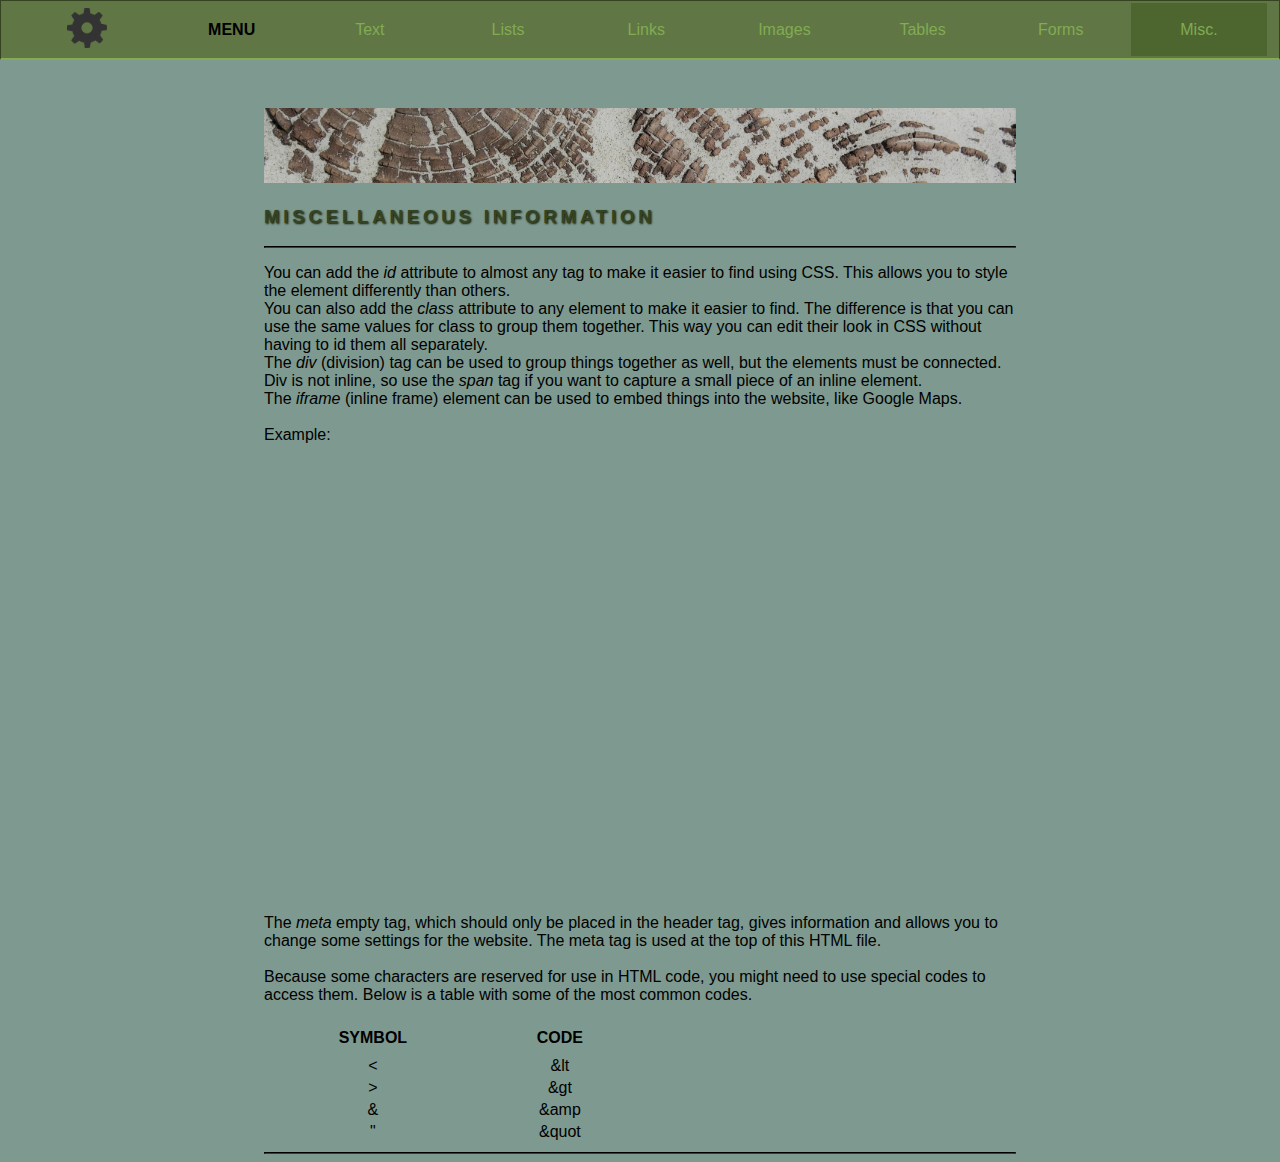
<file: referenceProject/misc.html>
<!Doctype html>
<html>
	<!-- The doctype above tells the browser what version of html or xml it is written in. It MUST be the first thing written in the document with nothing else before it -->
	<!-- The html tag tells the page that everything inside of it is in html format -->
	<head>
		<!-- The head tag controls what is in the WEB PAGE header (not elements within the web page) -->
		<title> Misc. </title>
		<meta name="description" content="The description meta tag gives a 155 character description of the site (This page is a reference guide for HTML)" />
		<meta name="keywords" content="tags, separated, by, commas, no, longer, used, for, search, engines, anymore" />
		<meta name="robots" content="noindex" /> <!-- This part indicates whether the page should be added to search engines.  noindex means no part of the site be included, 
													  nofollow means that other pages on the website can be included, just not this one.-->
		<meta http-equiv="author" content="Forrest Townsend" /> <!-- Just shows author's name. -->
		<meta http-equiv="pragma" content="no-cache" /> <!-- This tells the browser whether or not to cache the information or not, speeding up later visits to the site. -->
		<!-- The head tag is also where you store the link to the CSS file you want to use, which is encapsulated by the /link/ empty tag.-->
		<link href="css/styles.css" type="text/css" rel="stylesheet" />
		
	</head>
	
	<body>	
		<img id="woodStrip" src="images/woodenStrip.png" alt="A close up of the weathered rings of a stump."/>
		<p id="top">
			<table id="tableOfContents">
					<tr>
						<th id ="tocI"><img id="gearPic" src="images/gear.png" alt="A gear." title="menu logo." width="40" height="40" /></th>
						<th>Menu</th>
						<td id="toc1"><a href="QuickRef.html">Text</a></td>					
						<td id="toc2"><a href="lists.html">Lists</a></td>					
						<td id="toc3"><a href="links.html">Links</a></td>						
						<td id="toc4"><a href="images.html">Images</a></td>
						<td id="toc5"><a href="tables.html">Tables</a></td>
						<td id="toc6"><a href="forms.html">Forms</a></td>
						<td id="toc7" class="currentPage"><a href="misc.html">Misc.</a></td>
					</tr>
			</table>
		</p>
		<h3 id="misc"> Miscellaneous Information </h3>
		<hr />
		<p>
			You can add the <i>id</i> attribute to almost any tag to make it easier to find using CSS. This allows you to style the 
			element differently than others. <br />
			You can also add the <i>class</i> attribute to any element to make it easier to find. The difference is that you can use 
			the same values for class to group them together.  This way you can edit their look in CSS without having to id them all 
			separately.<br />
			The <i>div</i> (division) tag can be used to group things together as well, but the elements must be connected. Div is not inline, 
			so use the <i>span</i> tag if you want to capture a small piece of an inline element. <br />
			The <i>iframe</i> (inline frame) element can be used to embed things into the website, like Google Maps. <br />
			<br />
			Example:<br />
			<iframe src="https://www.google.com/maps/embed?pb=!1m18!1m12!1m3!1d53663.86280037041!2d-79
			.97726493493202!3d32.792486639538225!2m3!1f0!2f0!3f0!3m2!1i1024!2i768!4f13.1!3m3!1m2!1s0x0
			%3A0xd482bd96599ae81d!2sMUSC+Institute+of+Psychiatry!5e0!3m2!1sen!2sus!4v1517422246813" 
			width="600" height="450" frameborder="0" style="border:0"></iframe>
		</p>
			
		<p> 
			The <i>meta</i> empty tag, which should only be placed in the header tag, gives information and allows you to change some 
			settings for the website. The meta tag is used at the top of this HTML file. <br />
			<br />
			Because some characters are reserved for use in HTML code, you might need to use special codes to access them. Below is a table 
			with some of the most common codes. <br />
		</p>
		
		<table>
			<thead>
				<tr>
					<th>Symbol</th>
					<th>Code</th>
				</tr>
			</thead>
			<tbody>
				<tr>
					<td>&lt;</td>
					<td>&amp;lt</td>
				</tr>
				<tr>
					<td>&gt;</td>
					<td>&amp;gt</td>
				</tr>
				<tr>
					<td>&amp;</td>
					<td>&amp;amp</td>
				</tr>
				<tr>
					<td>&quot;</td>
					<td>&amp;quot</td>
				</tr>
			</tbody>
		</table>
		
		<hr />
	</body>
</html>
</file>
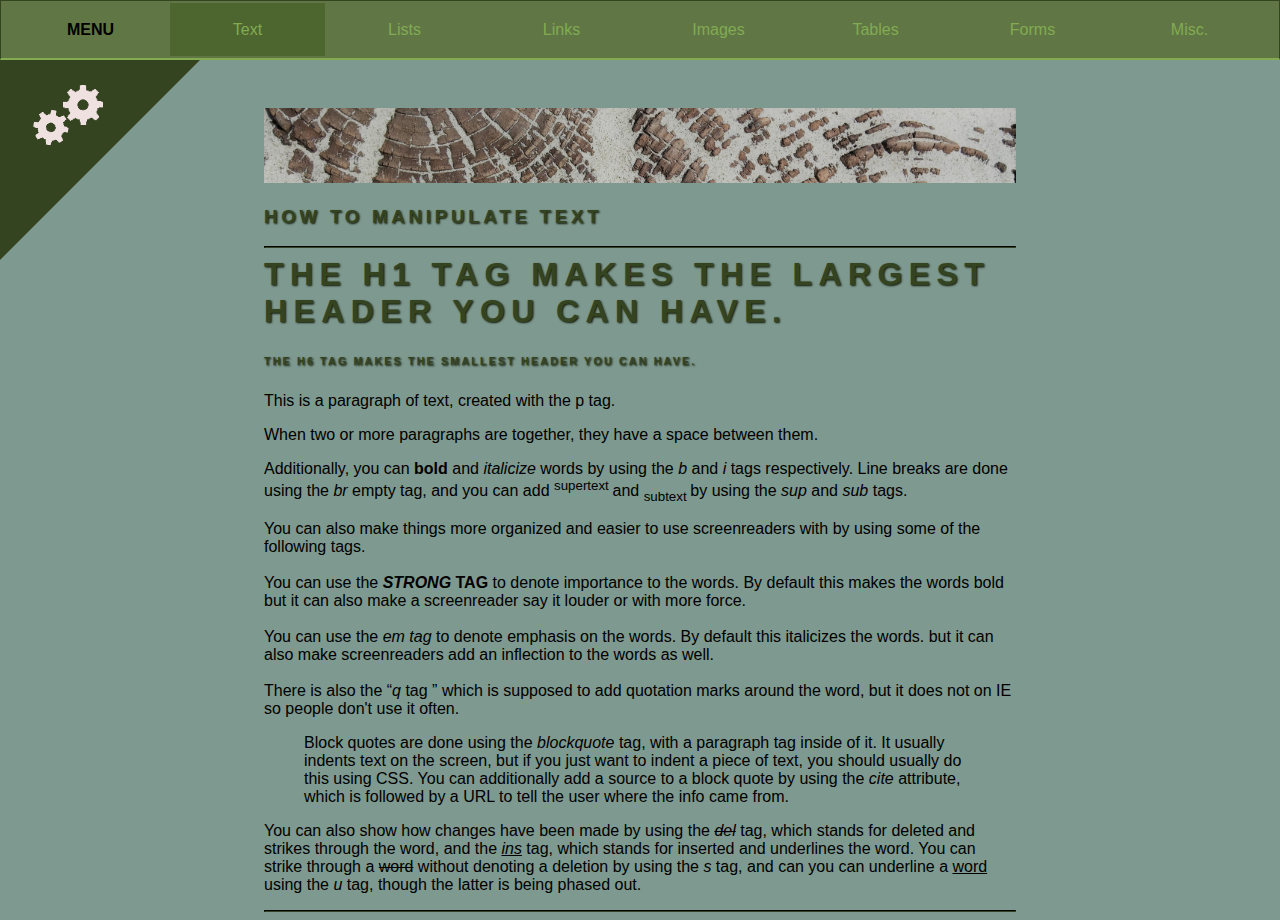
<file: referenceProject/QuickRef.html>
<!Doctype html>
<html>
	
	<!-- The doctype above tells the browser what version of html or xml it is written in. It MUST be the first thing written in the document with nothing else before it -->
	<!-- The html tag tells the page that everything inside of it is in html format -->
	<head>
		<!-- The head tag controls what is in the WEB PAGE header (not elements within the web page) -->
		<title> This is the title, made with the title tag </title>
		<meta name="description" content="The description meta tag gives a 155 character description of the site (This page is a reference guide for HTML)" />
		<meta name="keywords" content="tags, separated, by, commas, no, longer, used, for, search, engines, anymore" />
		<meta name="robots" content="noindex" /> <!-- This part indicates whether the page should be added to search engines.  noindex means no part of the site be included, 
													  nofollow means that other pages on the website can be included, just not this one.-->
		<meta http-equiv="author" content="Forrest Townsend" /> <!-- Just shows author's name. -->
		<meta http-equiv="pragma" content="no-cache" /> <!-- This tells the browser whether or not to cache the information or not, speeding up later visits to the site. -->
		<!-- The head tag is also where you store the link to the CSS file you want to use, which is encapsulated by the /link/ empty tag.-->
		<link href="css/styles.css" type="text/css" rel="stylesheet" />
		
	</head>
	
	
	<body>	
	
		<div id="GearHeader">
			<div id="tocTriangle"></div>
				<div id="gearDivTop">
					<img id="gearPic" src="images/gearWhite.png" alt="A gear." title="menu logo." width="40" height="40" />
				</div>
				<div id="gearDivBottom">
					<img id="gearPic2" src="images/gearWhite.png" alt="A gear." title="menu logo." width="35" height="35" />
				</div>
		</div>
		<!-- The body tag controls everything you see on the main screen-->
		<img id="woodStrip" src="images/woodenStrip.png" alt="A close up of the weathered rings of a stump." style="width: 100%;"/>
		<p id="top">
			
			<table id="tableOfContents">
					<tr>
						<th id="menu">Menu</th>
						<td id="toc1" class="currentPage"><a href="QuickRef.html">Text</a></td>					
						<td id="toc2"><a href="lists.html">Lists</a></td>					
						<td id="toc3"><a href="links.html">Links</a></td>						
						<td id="toc4"><a href="images.html">Images</a></td>
						<td id="toc5"><a href="tables.html">Tables</a></td>
						<td id="toc6"><a href="forms.html">Forms</a></td>
						<td id="toc7"><a href="misc.html">Misc.</a></td>
					</tr>
			</table>
		</p>
		
		
		<h3 id="text"> How to manipulate text </h3>
		
		<hr /> <!-- You can use the empty tag hr to create a line or some other denotation that separates two pieces of the web page -->
		
		<h1> The h1 tag makes the largest header you can have. </h1>
		
		<h6> The h6 tag makes the smallest header you can have. </h6>
		
		<p> This is a paragraph of text, created with the p tag.</p>
		
		<p> When two or more paragraphs are together, they have a space between them. </p>
		
		<p> Additionally, you can <b> bold </b> and <i> italicize </i> words by using the <i>b</i> and <i>i</i> tags respectively. 
			Line breaks are done using the <i>br</i> empty tag, and you can add <sup> supertext </sup> and <sub> subtext </sub> by using
			the <i>sup</i> and <i>sub</i> tags.
		</p>
			
		<p> You can also make things more organized and easier to use screenreaders with by using some of the following tags. <br />
			<br />
			You can use the <strong> <i>STRONG</i> TAG </strong> to denote importance to the words. By default this makes the words bold 
			but it can also make a screenreader say it louder or with more force. <br /> <br />
			You can use the <em> em tag </em> to denote emphasis on the words.  By default this italicizes the words. but it can also 
			make screenreaders add an inflection to the words as well. <br /> <br />
			There is also the <q><i>q</i> tag </q> which is supposed to add quotation marks around the word, but it does not on IE so people
			don't use it often.
		</p>
		
		<blockquote>
			<p> Block quotes are done  using the <i>blockquote</i> tag, with a paragraph tag inside of it.  It usually indents text on the screen, 
				but if you just want to indent a piece of text, you should usually do this using CSS.  You can additionally add
				a source to a block quote by using the <i>cite</i> attribute, which is followed by a URL to tell the user where the info came from. 
			</p>
		</blockquote>
		
		<p> You can also show how changes have been made by using the <del><i>del</i></del> tag, which stands for deleted and strikes through
			the word, and the <ins><i>ins</i></ins> tag, which stands for inserted and underlines the word. You can strike through a <s>word</s>
			without denoting a deletion by using the <i>s</i> tag, and can you can underline a <u>word</u> using the <i>u</i> tag, though the latter is 
			being phased out. 
		</p>
				
		<hr />
		
		<script>						
			//This function adds an event that moves the "under construction" logo on the screen based on how far the user has scrolled down.		
			window.addEventListener("scroll", function(){
				var scrollTop, w = window, d = document;
				var scrollTop = w.pageYOffset || (d.documentElement || d.body.parentNode || d.body).scrollTop;
				if( scrollTop >= 0 && scrollTop < 60){
					document.getElementById("tocTriangle").style.top = (60 - Math.round(scrollTop)) + "px";
					document.getElementById("gearDivTop").style.left = (0 - Math.round(scrollTop/2)) + "px";
					document.getElementById("gearDivBottom").style.left = (0 - Math.round(scrollTop/2)) + "px";
					document.getElementById("gearDivTop").style.top= (60 - Math.round(scrollTop/4)) + "px";
					document.getElementById("gearDivBottom").style.top = (60 - Math.round(scrollTop/4)) + "px";
				}else if( scrollTop >= 60){
					document.getElementById("tocTriangle").style.top = -0 + "px";
					document.getElementById("gearDivTop").style.left = -30 + "px";
					document.getElementById("gearDivBottom").style.left = -30 + "px";
					document.getElementById("gearDivTop").style.top= 45 + "px";
					document.getElementById("gearDivBottom").style.top = 45 + "px";
				}
			}, false)
		</script>
	</body>
</html>
</file>
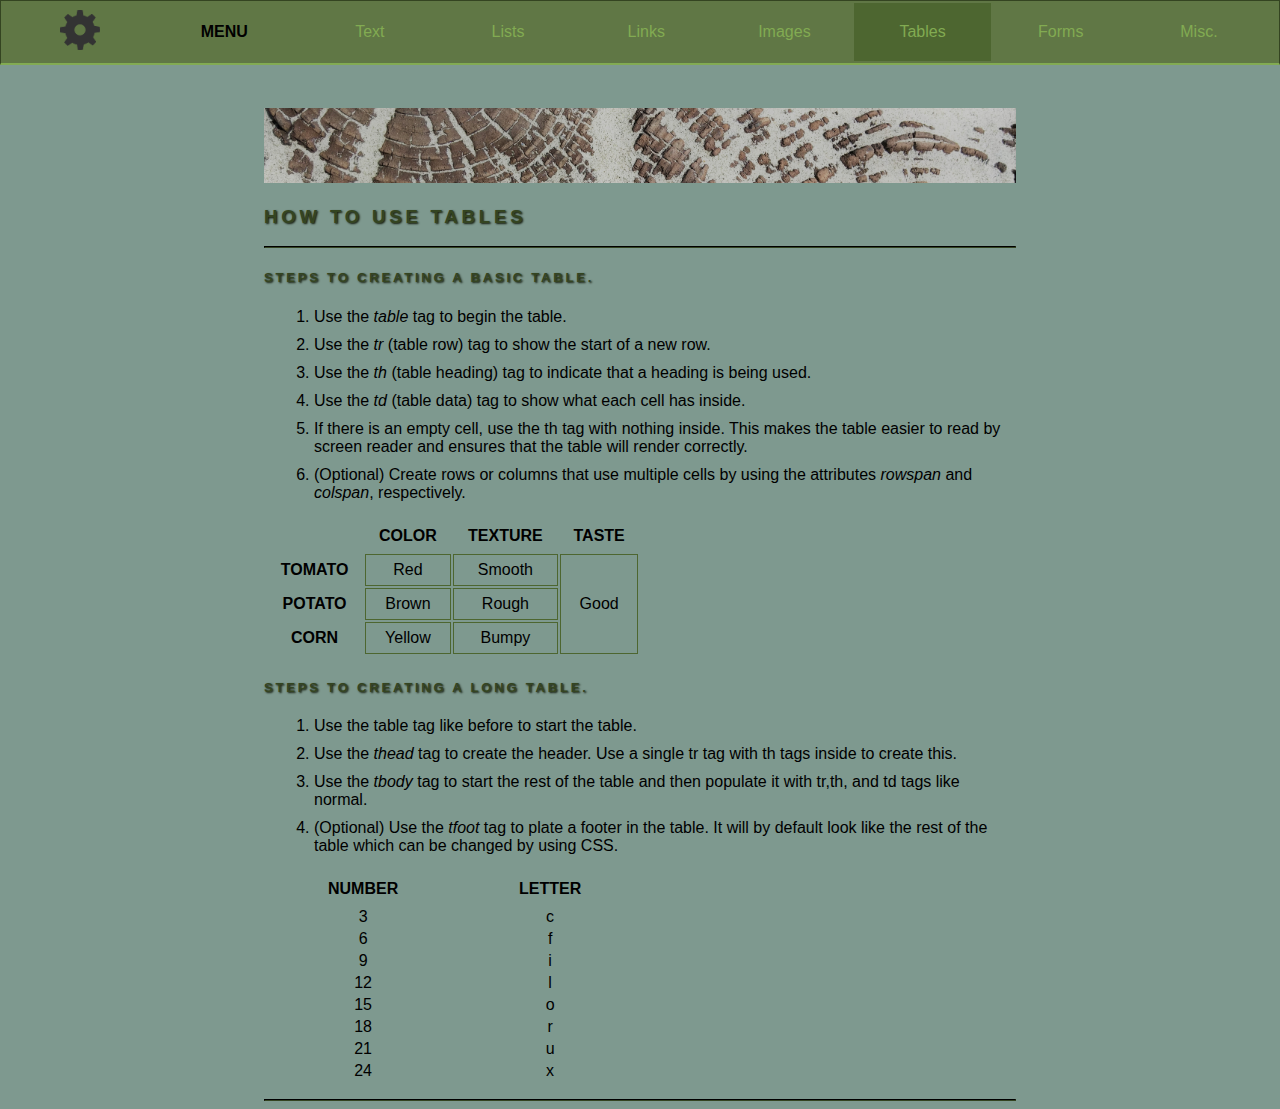
<file: referenceProject/tables.html>
<!Doctype html>
<html>
	<!-- The doctype above tells the browser what version of html or xml it is written in. It MUST be the first thing written in the document with nothing else before it -->
	<!-- The html tag tells the page that everything inside of it is in html format -->
	<head>
		<!-- The head tag controls what is in the WEB PAGE header (not elements within the web page) -->
		<title> Tables </title>
		<meta name="description" content="The description meta tag gives a 155 character description of the site (This page is a reference guide for HTML)" />
		<meta name="keywords" content="tags, separated, by, commas, no, longer, used, for, search, engines, anymore" />
		<meta name="robots" content="noindex" /> <!-- This part indicates whether the page should be added to search engines.  noindex means no part of the site be included, 
													  nofollow means that other pages on the website can be included, just not this one.-->
		<meta http-equiv="author" content="Forrest Townsend" /> <!-- Just shows author's name. -->
		<meta http-equiv="pragma" content="no-cache" /> <!-- This tells the browser whether or not to cache the information or not, speeding up later visits to the site. -->
		<!-- The head tag is also where you store the link to the CSS file you want to use, which is encapsulated by the /link/ empty tag.-->
		<link href="css/styles.css" type="text/css" rel="stylesheet" />
		
	</head>
	
	<body>	
		<img id="woodStrip" src="images/woodenStrip.png" alt="A close up of the weathered rings of a stump."/>
		<p id="top">
			<table id="tableOfContents">
					<tr>
						<th><img id="gearPic" src="images/gear.png" alt="A gear." title="menu logo." width="40" height="40" /></th>
						<th>Menu</th>
						<td id="toc1"><a href="QuickRef.html">Text</a></td>					
						<td id="toc2"><a href="lists.html">Lists</a></td>					
						<td id="toc3"><a href="links.html">Links</a></td>						
						<td id="toc4"><a href="images.html">Images</a></td>
						<td id="toc5" class="currentPage"><a href="tables.html">Tables</a></td>
						<td id="toc6"><a href="forms.html">Forms</a></td>
						<td id="toc7"><a href="misc.html">Misc.</a></td>
					</tr>
			</table>
		</p>
					
		<h3 id="tables"> How to use tables </h3>
		<hr />
		
		<p>
			<h5>Steps to creating a  basic table.</h5>
			<ol>
				<li> Use the <i>table</i> tag to begin the table. </li>
				<li> Use the <i>tr</i> (table row) tag to show the start of a new row. </li>
				<li> Use the <i>th</i> (table heading) tag to indicate that a heading is being used. </li>
				<li> Use the <i>td</i> (table data) tag to show what each cell has inside. </li>
				<li> If there is an empty cell, use the th tag with nothing inside. This makes the table easier to read by screen reader and ensures 
					 that the table will render correctly. </li>
				<li> (Optional) Create rows or columns that use multiple cells by using the attributes <i>rowspan</i> and <i>colspan</i>, respectively. </li>
			</ol>
			
			<table>
				<tr>
					<th></th>
					<th>Color</th>
					<th>Texture</th>
					<th>Taste</th>
				</tr>
				<tr>
					<th class="foodTable">Tomato</th>
					<td class="foodTable">Red</td>
					<td class="foodTable">Smooth</td>
					<td class="foodTable" rowspan ="3">Good</td>
				</tr>
				<tr>
					<th class="foodTable">Potato</th>
					<td class="foodTable">Brown</td>
					<td class="foodTable">Rough</td>
					<!-- There is one less element here and in the row below because of the rowspan used above. -->
				</tr>
				<tr>
					<th class="foodTable">Corn</th>
					<td class="foodTable">Yellow</td>
					<td class="foodTable">Bumpy</td>
				<tr>
			</table>
		</p>
		<p>
			<h5>Steps to creating a long table.</h5>
			
			<ol>
				<li> Use the table tag like before to start the table. </li>
				<li> Use the <i>thead</i> tag to create the header. Use a single tr tag with th tags inside to create this. </li>
				<li> Use the <i>tbody</i> tag to start the rest of the table and then populate it with tr,th, and td tags like normal. </li>
				<li> (Optional) Use the <i>tfoot</i> tag to plate a footer in the table. It will by default look like the rest of the table which 
					 can be changed by using CSS. </li>
			</ol>
		
		<table>
			<thead>
				<tr>
					<th>Number</th>
					<th>Letter</th>
				</tr>
			</thead>
			<tbody>
				<tr>
					<td>3</td>
					<td>c</td>
				</tr>
				<tr>
					<td>6</td>
					<td>f</td>
				</tr>
				<tr>
					<td>9</td>
					<td>i</td>
				</tr>
				
				<tr>
					<td>12</td>
					<td>l</td>
				</tr>
				<tr>
					<td>15</td>
					<td>o</td>
				</tr>
				<tr>
					<td>18</td>
					<td>r</td>
				</tr>
				<tr>
					<td>21</td>
					<td>u</td>
				</tr>
				<tr>
					<td>24</td>
					<td>x</td>
				</tr>
			</tbody>
		</table>
		</p>
		
		<hr />
		
	</body>
</html>
</file>
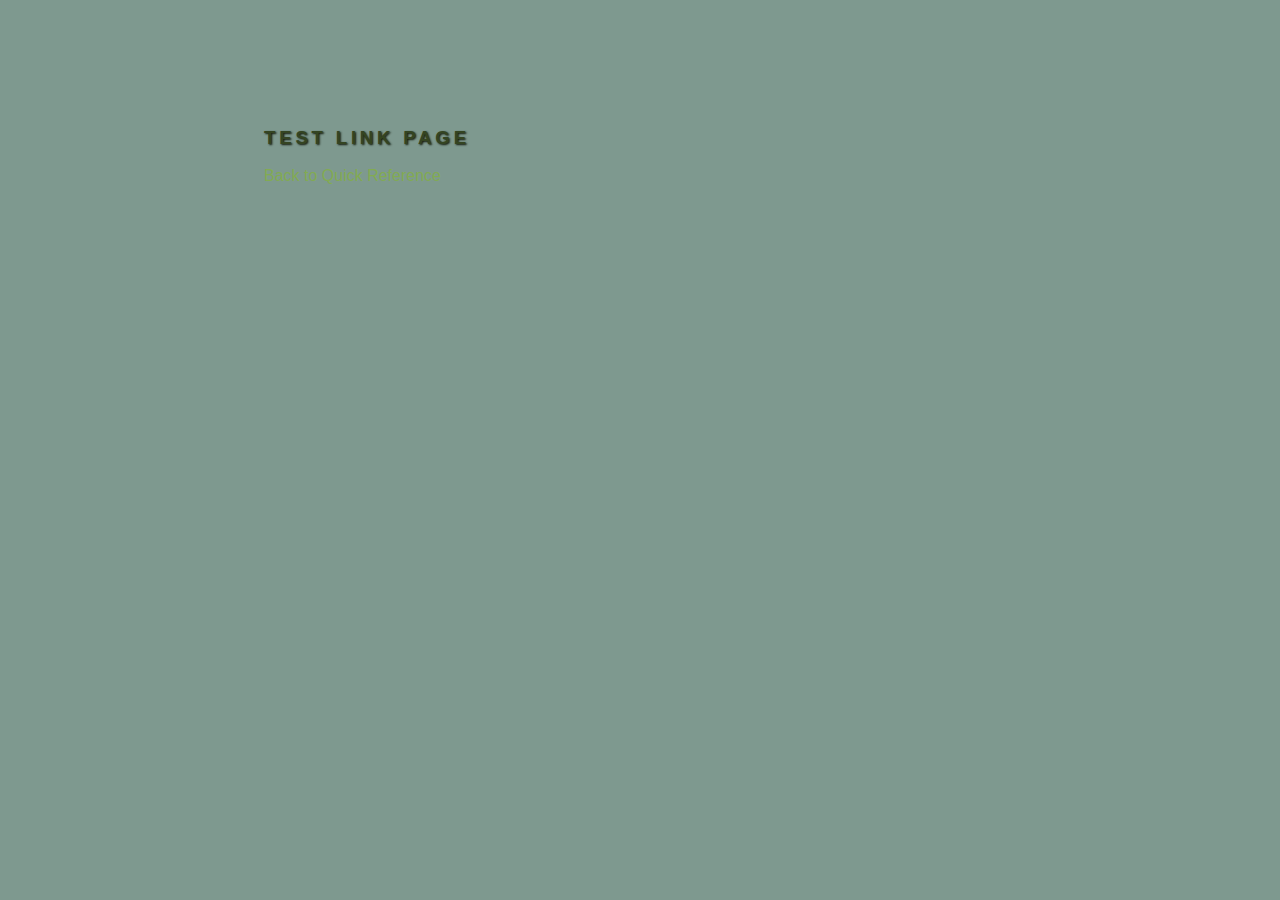
<file: referenceProject/testlink.html>
<!Doctype html>
<html>
	<head>
		<title> Test Link </title>
		<link href="css/styles.css" type="text/css" rel="stylesheet" />
	</head>
	<body>
		<h3> Test link page </h3>
		
		<p> <a href=QuickRef.html>Back to Quick Reference</a> </p>
			
	</body>
</html>
</file>
<file: calculator/css/styles.css>
#calc{
	border: 0px solid #004040;
	width: 100%;
	height: 450px;
	background-color: #004040;
	table-layout: fixed;
}
#calcOut{
	color: #afafaf;
	text-align: right;
	font-size: 2em;
	background-color: #ffffff;
	width: 300px;
	height:16.6%;
}
#buttonClear{
	background-color: #bc3523;
	color: #2d2d2d;
}
#buttonClear:hover{
	background-color: #e26656;
	color: #2d2d2d;
}
#buttonEq{
	background-color: #7c7877;
	color: #2d2d2d;
}
#buttonEq:hover{
	background-color: #cec4c2;
	color: #2d2d2d;
}
.button{
	background-color: #dbd336;
	color: #2d2d2d;
}
.button:hover{
	background-color: #efe975;
	color: #2d2d2d;
}
.numButton{
	background-color: #538ae2;
	color: #2d2d2d;
}
.numButton:hover{
	background-color: #85b1f7;
	color: #2d2d2d;
}


body{
	margin-left: 40%;
	margin-right: 40%;
	background-color: #333333;
	color: #eeeeee;
}
tr{
	height: 16.6%;
}
td{
	text-align: center;
	width: 25%;
}
</file>
<file: employeeEmail/css/styles.css>
body{
	background-color: #cccccc;
	margin-left: 30%;
	margin-right: 30%;
}
</file>
<file: thingsThatWontWork/css/styles.css>
p {
	font-size: 20pt;
}

.baseOffset{
	margin-left: 20%;
	margin-right: 20%;
}

body {
	background-color: #000000;
	color: #ffffff;
}

hr {
	border-color: #ffffff;
	background-color: #ffffff;
}

#topTriangle {
	position:fixed;
	top: 0px;
	left:0px;
	display: inline-block;
	border-bottom: 100px solid transparent;
	border-right: 100px solid transparent;
	border-top: 100px solid  #ffffff;
	border-left: 100px solid  #ffffff;
}

#bottomTriangle {
	position:fixed;
	bottom:0px;
	right:0px;
	display: inline-block;
	border-top: 100px solid transparent;
	border-left: 100px solid transparent;
	border-bottom: 100px solid  #ffffff;
	border-right: 100px solid  #ffffff;
}

#testZone {
	text-align: center;
}
</file>
<file: referenceProject/css/styles.css>
#tableOfContents 
	{
	position:fixed;
	top:0px;
	left:0px;
	border:1px solid #344421;
	background-color:#607745;
	padding-left:10px;
	padding-right:10px;
	width:100%;
	height: 60px;
	margin:0px;
	border-bottom:2px solid #82ab52;
	}
	

#woodStrip
	{
	top:0px;
	left:0px;
	width:100%;
	margin: 0px;
	}

#tocI
	{
	padding: 0px;
	width: 12%;
	}
	
#toc1:hover
	{
	background-color: #4d6630;
	color: #b3cc96;
	}
	
#toc2:hover
	{
	background-color: #4d6630;
	color: #b3cc96;
	}
#toc3:hover
	{
	background-color: #4d6630;
	color: #b3cc96;
	}
#toc4:hover
	{
	background-color: #4d6630;
	color: #b3cc96;
	}
#toc5:hover
	{
	background-color: #4d6630;
	color: #b3cc96;
	}
#toc6:hover
	{
	background-color: #4d6630;
	color: #b3cc96;
	}
#toc7:hover
	{
	
	background-color: #4d6630;
	color: #b3cc96;
	}
	
#menu{width: 11%}
#toc1{width: 11%}
#toc2{width: 11%}
#toc3{width: 11%}
#toc4{width: 11%}
#toc5{width: 11%}
#toc6{width: 11%}
#toc7{width: 11%}

td.currentPage
	{
		background-color: #4d6630;
	}


#rabbitPic
	{
	float: right;
	}
th.foodTable
	{
	}
td.foodTable
	{
	border: 1px solid #4d6630;
	}
	
a:link
	{
	color: #82ab52;
	text-decoration: none;
	}

a:visited
	{
	color: #82ab52;
	}

a:hover
	{
	color: #ccddb8;
	text-decoration: underline;
	}
	
body
	{
	font-family: helvetica;
	background-color: #7e998f;
	padding-left: 20%;
	padding-right: 20%;
	padding-top: 100px;
	}

h1, h2, h3, h4, h5, h6 
	{
	font-family: arial;
	color: #344421;
	text-transform: uppercase;
	letter-spacing: 0.2em;
	text-shadow: 1px 1px 2px #101608;
	}

h1
	{
	margin: 0px;
	}

table
	{
	width:50%;
	}
th
	{
	padding: 7px;
	text-transform: uppercase;
	text-align:center;
	}

tr
	{
	text-align:center;
	}


hr 
	{
	border-color: #344421;
	background-color: #344421;
	}

ul
	{
	list-style-image:url("images/carr.png");
	}

li
	{
	margin:10px;	
	}
	
#gearHeader{
	position:fixed;
	top:0px;
	left:0px;
	width:100%;
}

#tocTriangle{
	position:fixed;
	top:60px;
	left:0px;
	display: inline-block;
	border-bottom: 100px solid transparent;
	border-right: 100px solid transparent;
	border-top: 100px solid  #344421;
	border-left: 100px solid  #344421;
}
	
#gearPic {
	animation-name: spin;
	animation-duration: 5000ms;
    animation-iteration-count: infinite;
    animation-timing-function: linear;
}
#gearPic2 {	
    animation-name: spin;
    animation-duration: 5000ms;
    animation-iteration-count: infinite;
    animation-timing-function: linear; 
	animation-direction: reverse;
}
#gearDivTop {
	position:fixed;
	top:60px;
	left:0px;
	margin:0px;
	display: inline-block;
	transform: translate(63px, 25px);
}
#gearDivBottom {
	position:fixed;
	top:60px;
	left:0px;
	margin:0px;
	display: inline-block;
	transform: translate(33px, 50px) rotate(10deg);
}

@-webkit-keyframes spin {
		from {
				-webkit-transform: rotate(0deg);
		}
		to {
				-webkit-transform: rotate(359deg);
		}
}
</file>
